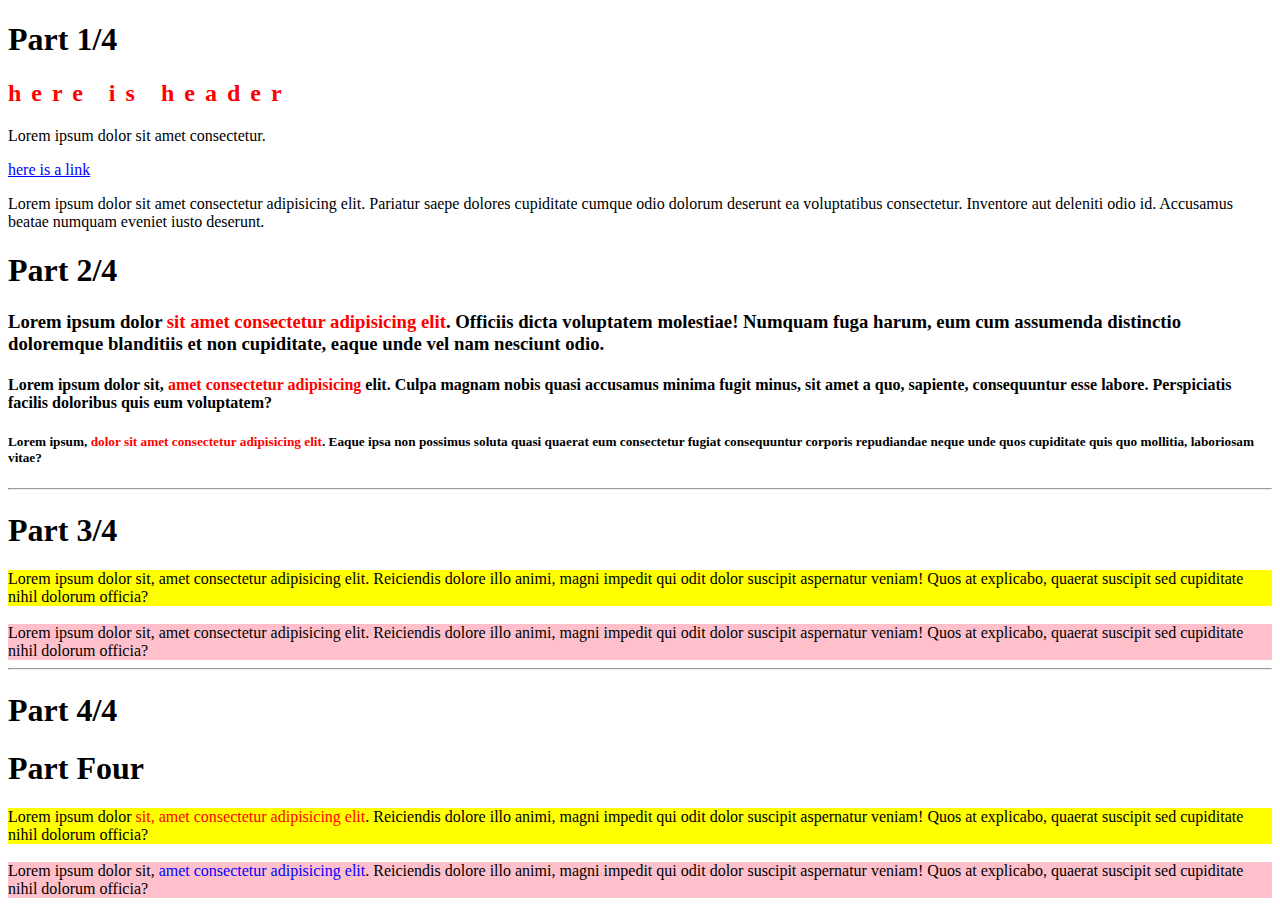
<file: index.html>
<!DOCTYPE html>
<html lang="en">

<head>
    <meta charset="UTF-8">
    <meta http-equiv="X-UA-Compatible" content="IE=edge">
    <meta name="viewport" content="width=device-width, initial-scale=1.0">
    <link rel="stylesheet" href="style/index.css">
    <title>main-page</title>
</head>

<body>
    <h1>Part 1/4</h1>
    <div class="part_one">
        <h2>here is header</h2>
        <p>Lorem ipsum dolor sit amet consectetur.</p>
        <a href="link.html">here is a link</a>
        <p>Lorem ipsum dolor sit amet consectetur adipisicing elit. Pariatur saepe dolores cupiditate cumque odio dolorum deserunt ea voluptatibus consectetur. Inventore aut deleniti odio id. Accusamus beatae numquam eveniet iusto deserunt.</p>

    </div>
    <h1>Part 2/4</h1>
    <div class="part-two">
        <h3>
            Lorem ipsum dolor
            <span>sit amet consectetur adipisicing elit</span>. Officiis dicta voluptatem molestiae! Numquam fuga harum, eum cum assumenda distinctio doloremque blanditiis et non cupiditate, eaque unde vel nam nesciunt odio.
        </h3>
        <h4>
            Lorem ipsum dolor sit,
            <span>amet consectetur adipisicing</span> elit. Culpa magnam nobis quasi accusamus minima fugit minus, sit amet a quo, sapiente, consequuntur esse labore. Perspiciatis facilis doloribus quis eum voluptatem?
        </h4>
        <h5>
            Lorem ipsum,
            <span>dolor sit amet consectetur adipisicing elit</span>. Eaque ipsa non possimus soluta quasi quaerat eum consectetur fugiat consequuntur corporis repudiandae neque unde quos cupiditate quis quo mollitia, laboriosam vitae?
        </h5>
    </div>
    <hr>
    <h1>Part 3/4</h1>
    <div class="part-three">
        <article class="background-yellow">
            Lorem ipsum dolor sit, amet consectetur adipisicing elit. Reiciendis dolore illo animi, magni impedit qui odit dolor suscipit aspernatur veniam! Quos at explicabo, quaerat suscipit sed cupiditate nihil dolorum officia?
        </article>
        <br />
        <article class="background-pink">
            Lorem ipsum dolor sit, amet consectetur adipisicing elit. Reiciendis dolore illo animi, magni impedit qui odit dolor suscipit aspernatur veniam! Quos at explicabo, quaerat suscipit sed cupiditate nihil dolorum officia?
        </article>
    </div>
    <hr />
    <h1>Part 4/4</h1>
    <div class="part-four">
        <h1>Part Four</h1>
        <article class="background-yellow">
            Lorem ipsum dolor
            <span class="red-text">sit, amet consectetur adipisicing elit</span>. Reiciendis dolore illo animi, magni impedit qui odit dolor suscipit aspernatur veniam! Quos at explicabo, quaerat suscipit sed cupiditate nihil dolorum officia?
        </article>
        <br />
        <article class="background-pink">
            Lorem ipsum dolor sit,
            <span class="blue-text">amet consectetur adipisicing elit</span>. Reiciendis dolore illo animi, magni impedit qui odit dolor suscipit aspernatur veniam! Quos at explicabo, quaerat suscipit sed cupiditate nihil dolorum officia?
        </article>
    </div>
</body>

</html>
</file>
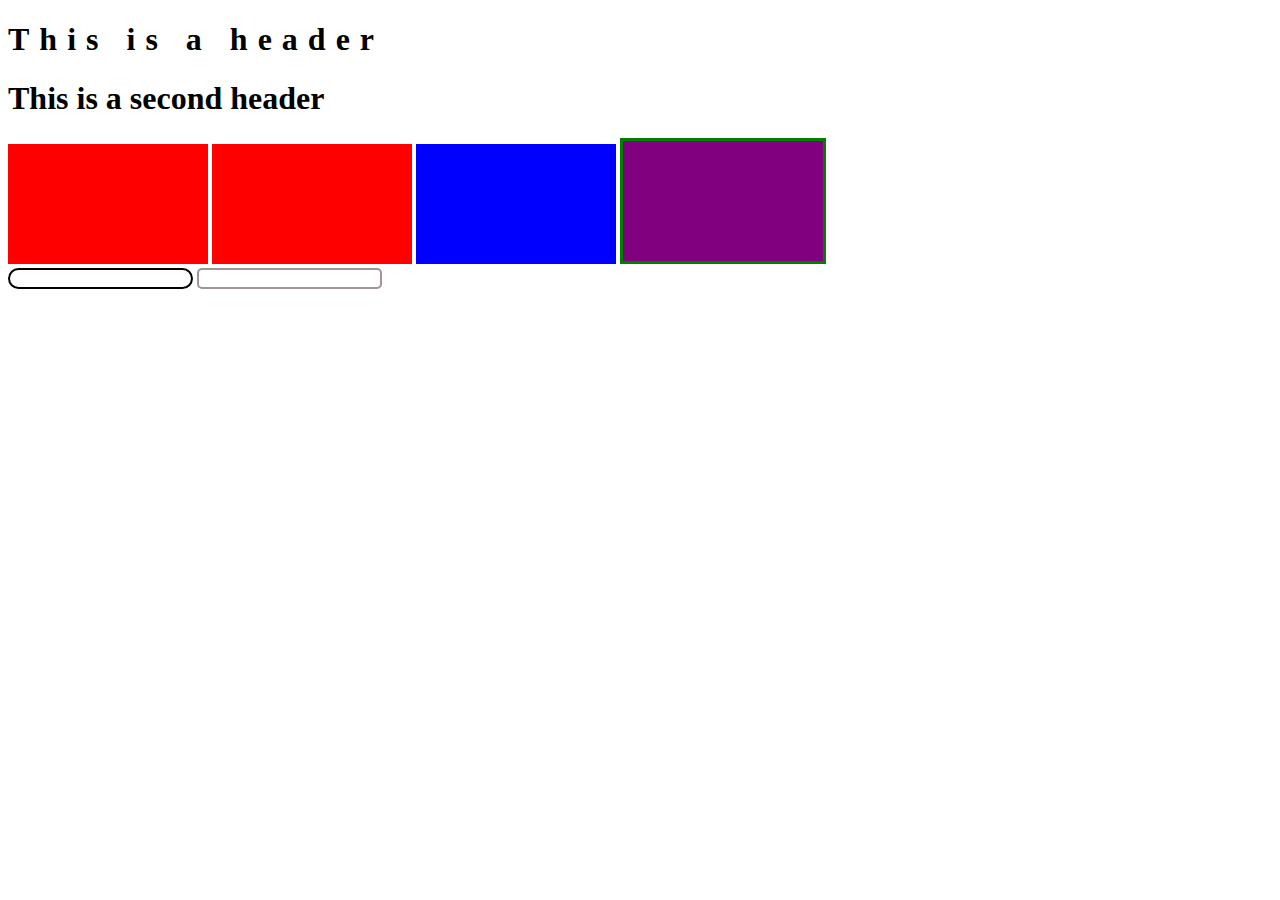
<file: link.html>
<!DOCTYPE html>
<html lang="en">

<head>
    <meta charset="UTF-8" />
    <meta http-equiv="X-UA-Compatible" content="IE=edge" />
    <meta name="viewport" content="width=device-width, initial-scale=1.0" />
    <link rel="stylesheet" href="style/link.css">
    <title>selectors</title>
</head>

<body>
    <header>
        <h1>This is a header</h1>
    </header>

    <h1>This is a second header</h1>

    <span class="box red"></span>

    <div class="box red"></div>

    <div class="box blue"></div>

    <div class="box purple" id="green-border"></div>

    <form>
        <input type="text" />
        <input type="email" />
    </form>
</body>

</html>
</file>
<file: style/index.css>
/* CSS text formatting properties is used to format text and style text.
CSS text formatting include following properties:
1.Text-color
2.Text-alignment
3.Text-decoration
4.Text-transformation
5.Text-indentation
6.Letter spacing
7.Line height
8.Text-direction
9.Text-shadow
10.Word spacing */

.part_one h2 {
    color: red;
    letter-spacing: 10px;
}

.part_one>a {
    color: blue;
}

*/ .part_one p {
    color: aqua;
}

.part-two span {
    color: red;
}

.background-yellow {
    background-color: yellow;
}

.background-pink {
    background-color: pink;
}

.blue-text {
    color: blue;
}

.red-text {
    color: red;
}
</file>
<file: style/link.css>
header h1 {
    letter-spacing: 10px;
}

.box {
    width: 200px;
    height: 120px;
    background-color: red;
    display: inline-block;
}

.blue {
    background-color: blue;
}

.purple {
    background-color: purple;
    border: 3px solid green;
}

[type="text"] {
    border: 2px solid black;
    border-radius: 20px;
}

[type="email"] {
    border: 2px solid rgb(160, 149, 149);
    border-radius: 5px;
}
</file>
